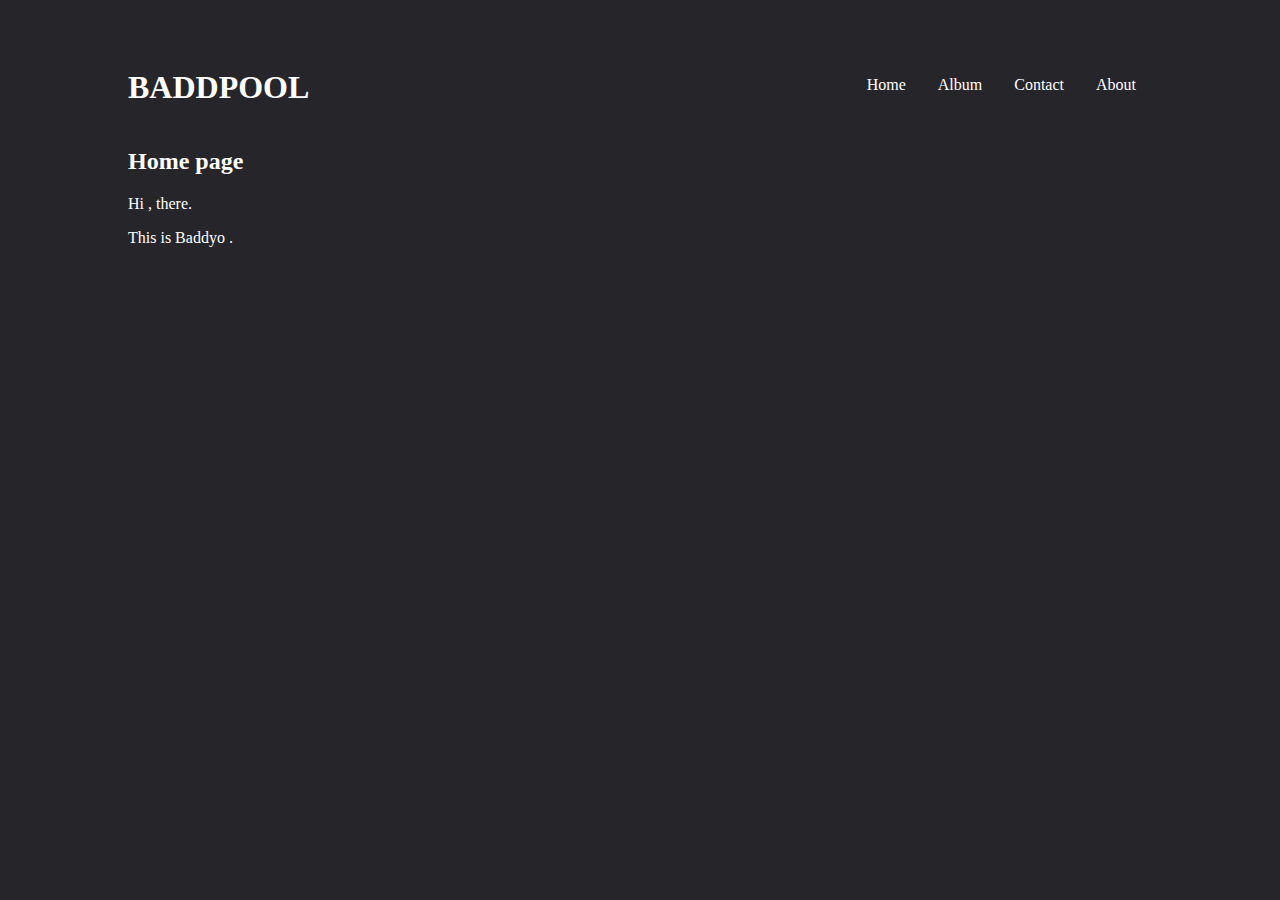
<file: index.html>
<!DOCTYPE html><html><head><meta charSet="utf-8"/><meta http-equiv="x-ua-compatible" content="ie=edge"/><meta name="viewport" content="width=device-width, initial-scale=1, shrink-to-fit=no"/><style data-href="/styles.592ae50d3483328faba0.css">html{background-color:#26262a}a,html{color:#fff}a{text-decoration:none}</style><meta name="generator" content="Gatsby 2.6.0"/><link as="script" rel="preload" href="/component---src-pages-index-js-93ec82ada7cb1831c084.js"/><link as="script" rel="preload" href="/styles-26e50c1834ec0e96a378.js"/><link as="script" rel="preload" href="/app-1b7eacef73e1eccc0d5d.js"/><link as="script" rel="preload" href="/webpack-runtime-b59cd53820f9cedd5ca8.js"/><link as="fetch" rel="preload" href="/static/d/140/path---index-6a9-0SUcWyAf8ecbYDsMhQkEfPzV8.json" crossorigin="use-credentials"/></head><body><noscript id="gatsby-noscript">This app works best with JavaScript enabled.</noscript><div id="___gatsby"><div style="outline:none" tabindex="-1" role="group"><div style="max-width:1024px;margin:3rem auto;color:white"><header><a aria-current="page" class="" href="/"><h1 style="display:inline-block">BADDPOOL</h1></a><ul style="float:right;list-style:none"><li style="display:inline-block;padding:0 1rem"><a aria-current="page" style="line-height:42px" class="" href="/">Home</a></li><li style="display:inline-block;padding:0 1rem"><a style="line-height:42px" href="/album">Album</a></li><li style="display:inline-block;padding:0 1rem"><a style="line-height:42px" href="/contact">Contact</a></li><li style="display:inline-block;padding:0 1rem"><a style="line-height:42px" href="/about">About</a></li></ul></header><h2>Home page</h2><p>Hi , there.</p><p>This is Baddyo .</p></div></div></div><script id="gatsby-script-loader">/*<![CDATA[*/window.page={"componentChunkName":"component---src-pages-index-js","jsonName":"index","path":"/"};window.dataPath="140/path---index-6a9-0SUcWyAf8ecbYDsMhQkEfPzV8";/*]]>*/</script><script id="gatsby-chunk-mapping">/*<![CDATA[*/window.___chunkMapping={"app":["/app-1b7eacef73e1eccc0d5d.js"],"component---src-pages-about-js":["/component---src-pages-about-js-85971d0865ae3ae4d111.js"],"component---src-pages-album-js":["/component---src-pages-album-js-0060ca4199f56dbe8d49.js"],"component---src-pages-contact-js":["/component---src-pages-contact-js-b544ae4f760de23bb259.js"],"component---src-pages-index-js":["/component---src-pages-index-js-93ec82ada7cb1831c084.js"],"pages-manifest":["/pages-manifest-c37f912727191817166c.js"]};/*]]>*/</script><script src="/webpack-runtime-b59cd53820f9cedd5ca8.js" async=""></script><script src="/app-1b7eacef73e1eccc0d5d.js" async=""></script><script src="/styles-26e50c1834ec0e96a378.js" async=""></script><script src="/component---src-pages-index-js-93ec82ada7cb1831c084.js" async=""></script></body></html>
</file>
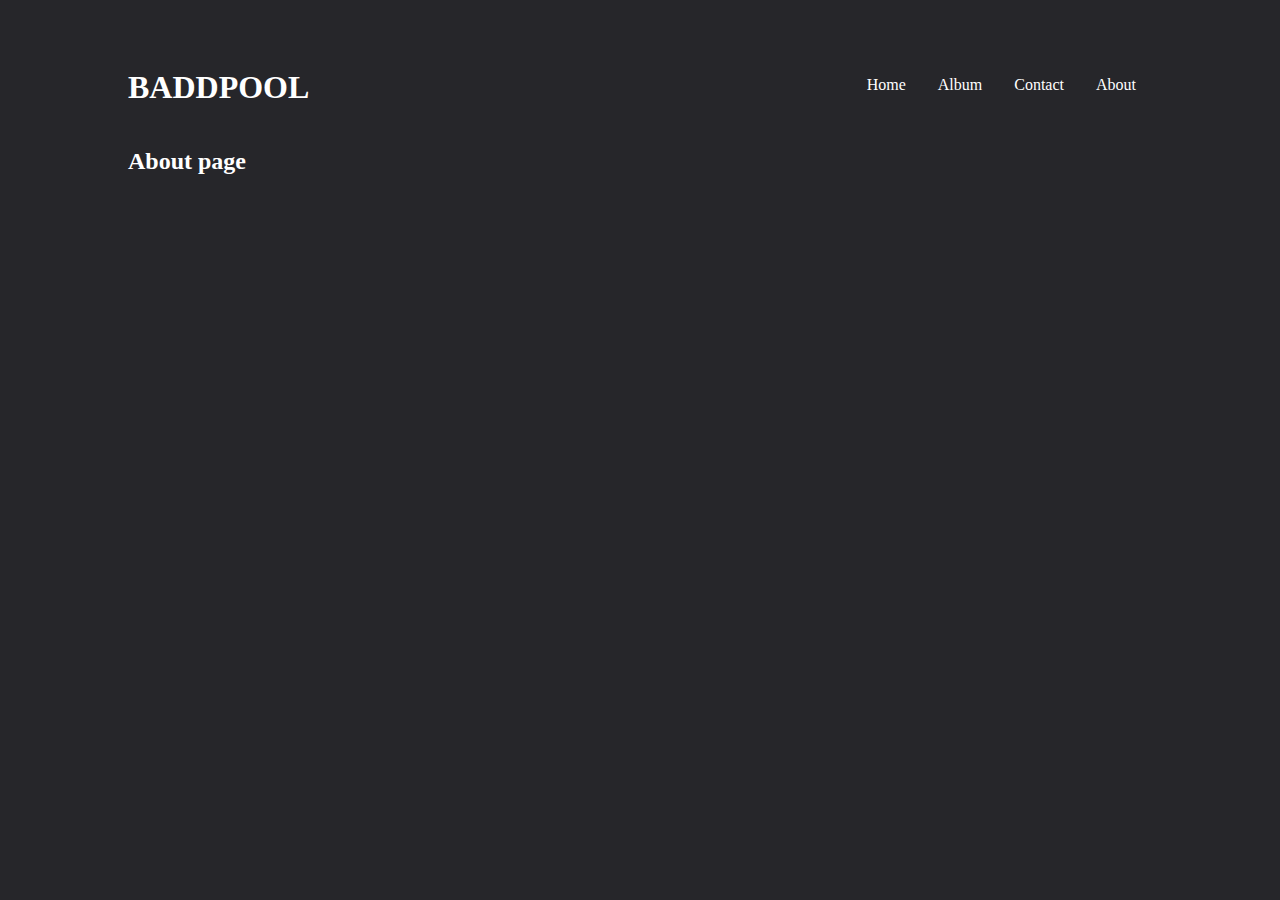
<file: about/index.html>
<!DOCTYPE html><html><head><meta charSet="utf-8"/><meta http-equiv="x-ua-compatible" content="ie=edge"/><meta name="viewport" content="width=device-width, initial-scale=1, shrink-to-fit=no"/><style data-href="/styles.592ae50d3483328faba0.css">html{background-color:#26262a}a,html{color:#fff}a{text-decoration:none}</style><meta name="generator" content="Gatsby 2.6.0"/><link as="script" rel="preload" href="/component---src-pages-about-js-85971d0865ae3ae4d111.js"/><link as="script" rel="preload" href="/styles-26e50c1834ec0e96a378.js"/><link as="script" rel="preload" href="/app-1b7eacef73e1eccc0d5d.js"/><link as="script" rel="preload" href="/webpack-runtime-b59cd53820f9cedd5ca8.js"/><link as="fetch" rel="preload" href="/static/d/708/path---about-f-34-4c2-0SUcWyAf8ecbYDsMhQkEfPzV8.json" crossorigin="use-credentials"/></head><body><noscript id="gatsby-noscript">This app works best with JavaScript enabled.</noscript><div id="___gatsby"><div style="outline:none" tabindex="-1" role="group"><div style="max-width:1024px;margin:3rem auto;color:white"><header><a href="/"><h1 style="display:inline-block">BADDPOOL</h1></a><ul style="float:right;list-style:none"><li style="display:inline-block;padding:0 1rem"><a style="line-height:42px" href="/">Home</a></li><li style="display:inline-block;padding:0 1rem"><a style="line-height:42px" href="/album">Album</a></li><li style="display:inline-block;padding:0 1rem"><a style="line-height:42px" href="/contact">Contact</a></li><li style="display:inline-block;padding:0 1rem"><a style="line-height:42px" href="/about">About</a></li></ul></header><h2>About page</h2></div></div></div><script id="gatsby-script-loader">/*<![CDATA[*/window.page={"componentChunkName":"component---src-pages-about-js","jsonName":"about-f34","path":"/about/"};window.dataPath="708/path---about-f-34-4c2-0SUcWyAf8ecbYDsMhQkEfPzV8";/*]]>*/</script><script id="gatsby-chunk-mapping">/*<![CDATA[*/window.___chunkMapping={"app":["/app-1b7eacef73e1eccc0d5d.js"],"component---src-pages-about-js":["/component---src-pages-about-js-85971d0865ae3ae4d111.js"],"component---src-pages-album-js":["/component---src-pages-album-js-0060ca4199f56dbe8d49.js"],"component---src-pages-contact-js":["/component---src-pages-contact-js-b544ae4f760de23bb259.js"],"component---src-pages-index-js":["/component---src-pages-index-js-93ec82ada7cb1831c084.js"],"pages-manifest":["/pages-manifest-c37f912727191817166c.js"]};/*]]>*/</script><script src="/webpack-runtime-b59cd53820f9cedd5ca8.js" async=""></script><script src="/app-1b7eacef73e1eccc0d5d.js" async=""></script><script src="/styles-26e50c1834ec0e96a378.js" async=""></script><script src="/component---src-pages-about-js-85971d0865ae3ae4d111.js" async=""></script></body></html>
</file>
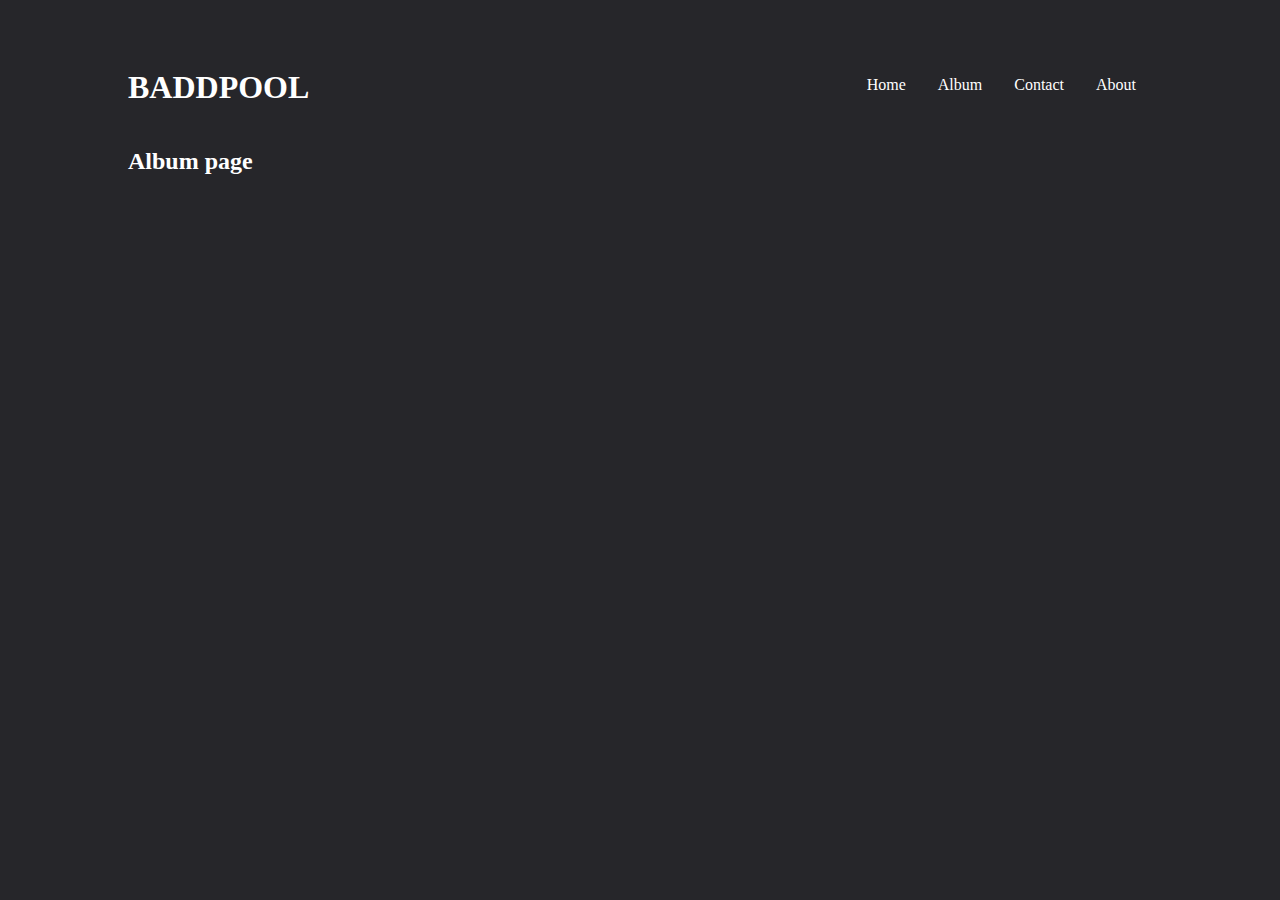
<file: album/index.html>
<!DOCTYPE html><html><head><meta charSet="utf-8"/><meta http-equiv="x-ua-compatible" content="ie=edge"/><meta name="viewport" content="width=device-width, initial-scale=1, shrink-to-fit=no"/><style data-href="/styles.592ae50d3483328faba0.css">html{background-color:#26262a}a,html{color:#fff}a{text-decoration:none}</style><meta name="generator" content="Gatsby 2.6.0"/><link as="script" rel="preload" href="/component---src-pages-album-js-0060ca4199f56dbe8d49.js"/><link as="script" rel="preload" href="/styles-26e50c1834ec0e96a378.js"/><link as="script" rel="preload" href="/app-1b7eacef73e1eccc0d5d.js"/><link as="script" rel="preload" href="/webpack-runtime-b59cd53820f9cedd5ca8.js"/><link as="fetch" rel="preload" href="/static/d/900/path---album-49-a-81e-0SUcWyAf8ecbYDsMhQkEfPzV8.json" crossorigin="use-credentials"/></head><body><noscript id="gatsby-noscript">This app works best with JavaScript enabled.</noscript><div id="___gatsby"><div style="outline:none" tabindex="-1" role="group"><div style="max-width:1024px;margin:3rem auto;color:white"><header><a href="/"><h1 style="display:inline-block">BADDPOOL</h1></a><ul style="float:right;list-style:none"><li style="display:inline-block;padding:0 1rem"><a style="line-height:42px" href="/">Home</a></li><li style="display:inline-block;padding:0 1rem"><a style="line-height:42px" href="/album">Album</a></li><li style="display:inline-block;padding:0 1rem"><a style="line-height:42px" href="/contact">Contact</a></li><li style="display:inline-block;padding:0 1rem"><a style="line-height:42px" href="/about">About</a></li></ul></header><h2>Album page</h2></div></div></div><script id="gatsby-script-loader">/*<![CDATA[*/window.page={"componentChunkName":"component---src-pages-album-js","jsonName":"album-49a","path":"/album/"};window.dataPath="900/path---album-49-a-81e-0SUcWyAf8ecbYDsMhQkEfPzV8";/*]]>*/</script><script id="gatsby-chunk-mapping">/*<![CDATA[*/window.___chunkMapping={"app":["/app-1b7eacef73e1eccc0d5d.js"],"component---src-pages-about-js":["/component---src-pages-about-js-85971d0865ae3ae4d111.js"],"component---src-pages-album-js":["/component---src-pages-album-js-0060ca4199f56dbe8d49.js"],"component---src-pages-contact-js":["/component---src-pages-contact-js-b544ae4f760de23bb259.js"],"component---src-pages-index-js":["/component---src-pages-index-js-93ec82ada7cb1831c084.js"],"pages-manifest":["/pages-manifest-c37f912727191817166c.js"]};/*]]>*/</script><script src="/webpack-runtime-b59cd53820f9cedd5ca8.js" async=""></script><script src="/app-1b7eacef73e1eccc0d5d.js" async=""></script><script src="/styles-26e50c1834ec0e96a378.js" async=""></script><script src="/component---src-pages-album-js-0060ca4199f56dbe8d49.js" async=""></script></body></html>
</file>
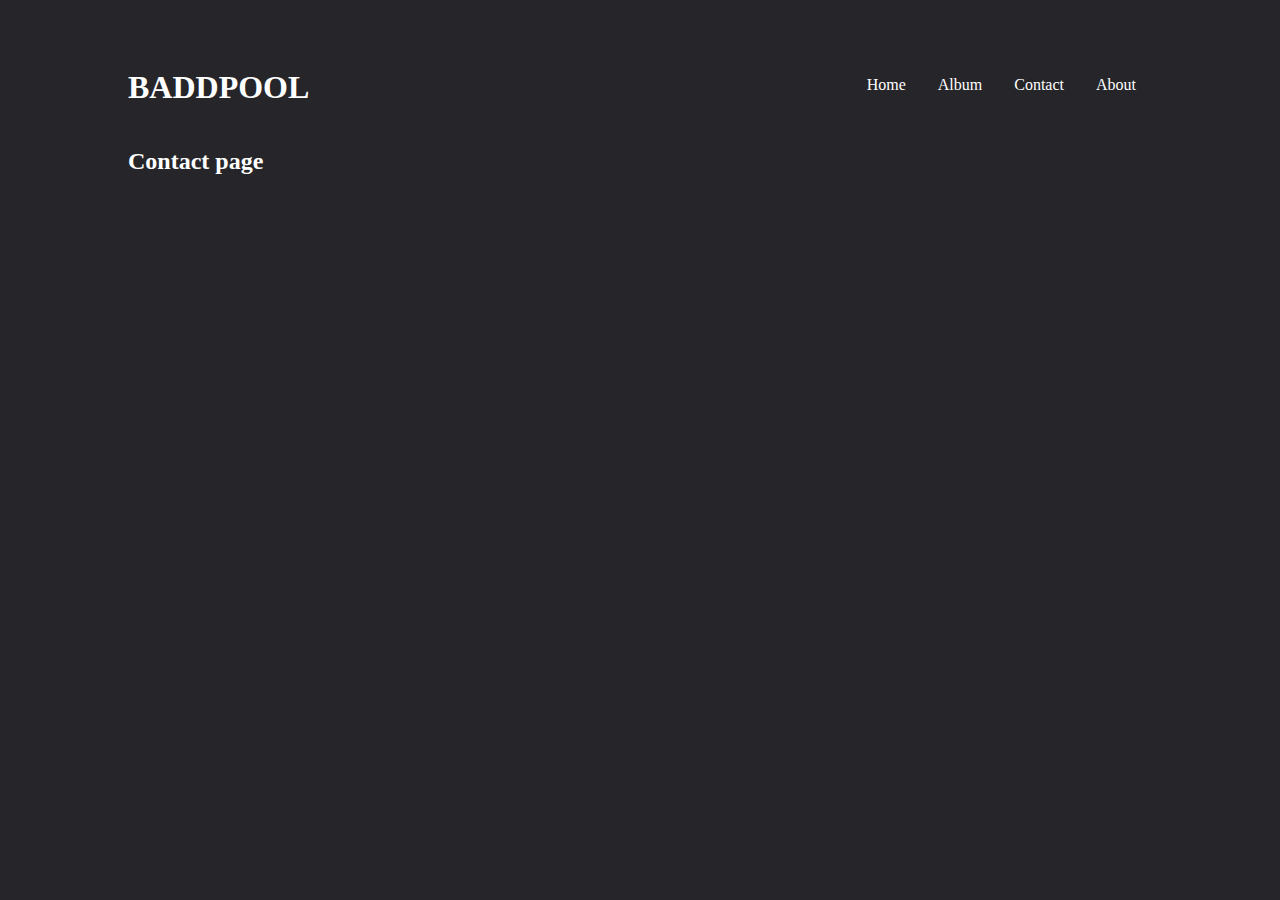
<file: contact/index.html>
<!DOCTYPE html><html><head><meta charSet="utf-8"/><meta http-equiv="x-ua-compatible" content="ie=edge"/><meta name="viewport" content="width=device-width, initial-scale=1, shrink-to-fit=no"/><style data-href="/styles.592ae50d3483328faba0.css">html{background-color:#26262a}a,html{color:#fff}a{text-decoration:none}</style><meta name="generator" content="Gatsby 2.6.0"/><link as="script" rel="preload" href="/component---src-pages-contact-js-b544ae4f760de23bb259.js"/><link as="script" rel="preload" href="/styles-26e50c1834ec0e96a378.js"/><link as="script" rel="preload" href="/app-1b7eacef73e1eccc0d5d.js"/><link as="script" rel="preload" href="/webpack-runtime-b59cd53820f9cedd5ca8.js"/><link as="fetch" rel="preload" href="/static/d/279/path---contact-26-a-cd9-0SUcWyAf8ecbYDsMhQkEfPzV8.json" crossorigin="use-credentials"/></head><body><noscript id="gatsby-noscript">This app works best with JavaScript enabled.</noscript><div id="___gatsby"><div style="outline:none" tabindex="-1" role="group"><div style="max-width:1024px;margin:3rem auto;color:white"><header><a href="/"><h1 style="display:inline-block">BADDPOOL</h1></a><ul style="float:right;list-style:none"><li style="display:inline-block;padding:0 1rem"><a style="line-height:42px" href="/">Home</a></li><li style="display:inline-block;padding:0 1rem"><a style="line-height:42px" href="/album">Album</a></li><li style="display:inline-block;padding:0 1rem"><a style="line-height:42px" href="/contact">Contact</a></li><li style="display:inline-block;padding:0 1rem"><a style="line-height:42px" href="/about">About</a></li></ul></header><h2>Contact page</h2></div></div></div><script id="gatsby-script-loader">/*<![CDATA[*/window.page={"componentChunkName":"component---src-pages-contact-js","jsonName":"contact-26a","path":"/contact/"};window.dataPath="279/path---contact-26-a-cd9-0SUcWyAf8ecbYDsMhQkEfPzV8";/*]]>*/</script><script id="gatsby-chunk-mapping">/*<![CDATA[*/window.___chunkMapping={"app":["/app-1b7eacef73e1eccc0d5d.js"],"component---src-pages-about-js":["/component---src-pages-about-js-85971d0865ae3ae4d111.js"],"component---src-pages-album-js":["/component---src-pages-album-js-0060ca4199f56dbe8d49.js"],"component---src-pages-contact-js":["/component---src-pages-contact-js-b544ae4f760de23bb259.js"],"component---src-pages-index-js":["/component---src-pages-index-js-93ec82ada7cb1831c084.js"],"pages-manifest":["/pages-manifest-c37f912727191817166c.js"]};/*]]>*/</script><script src="/webpack-runtime-b59cd53820f9cedd5ca8.js" async=""></script><script src="/app-1b7eacef73e1eccc0d5d.js" async=""></script><script src="/styles-26e50c1834ec0e96a378.js" async=""></script><script src="/component---src-pages-contact-js-b544ae4f760de23bb259.js" async=""></script></body></html>
</file>
